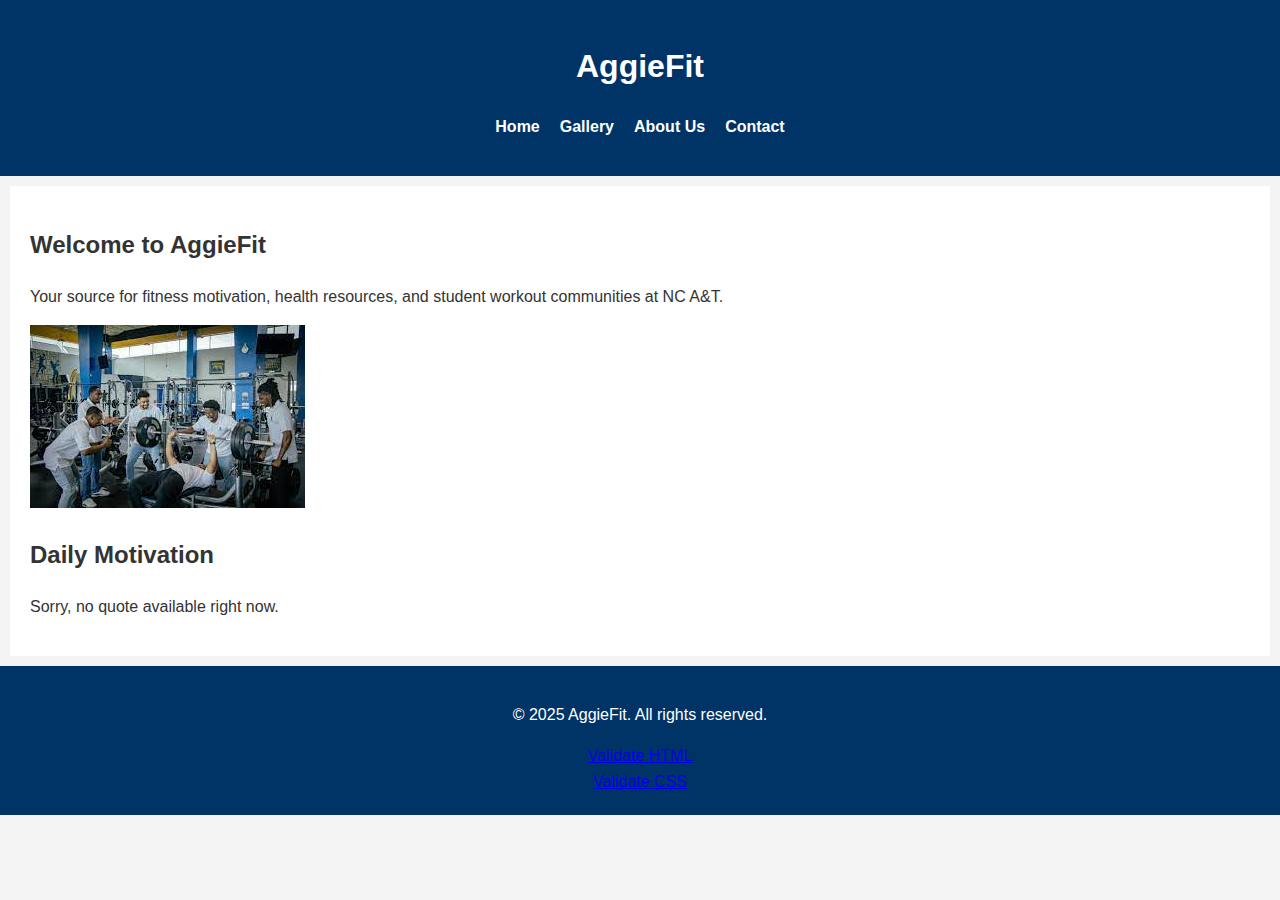
<file: index.html>
<!DOCTYPE html>
<html lang="en">
<head>
  <meta charset="UTF-8" />
  <meta name="viewport" content="width=device-width, initial-scale=1.0"/>
  <title>AggieFit | Home</title>
  <link rel="stylesheet" href="styles.css" />
</head>
<body>
  <header>
    <h1>AggieFit</h1>
    <nav>
      <ul>
        <li><a href="index.html">Home</a></li>
        <li><a href="gallery.html">Gallery</a></li>
        <li><a href="about.html">About Us</a></li>
        <li><a href="contact.html">Contact</a></li>
      </ul>
    </nav>
  </header>

  <main>
    <section class="intro">
      <h2>Welcome to AggieFit</h2>
      <p>Your source for fitness motivation, health resources, and student workout communities at NC A&T.</p>
      <img src="images/home-gym.jpg" alt="Students working out at campus gym">
    </section>

   
    <section class="quote-section">
      <h2>Daily Motivation</h2>
      <p id="quote">Loading your fitness quote...</p>
    </section>
  </main>

  <footer>
    <p>&copy; 2025 AggieFit. All rights reserved.</p>
    <a href="https://validator.w3.org/check?uri=referer" referrerpolicy="unsafe-url">Validate HTML</a><br>
    <a href="https://jigsaw.w3.org/css-validator/check/referer" referrerpolicy="unsafe-url">Validate CSS</a>
  </footer>

  
  <script src="script.js"></script>
</body>
</html>
</file>
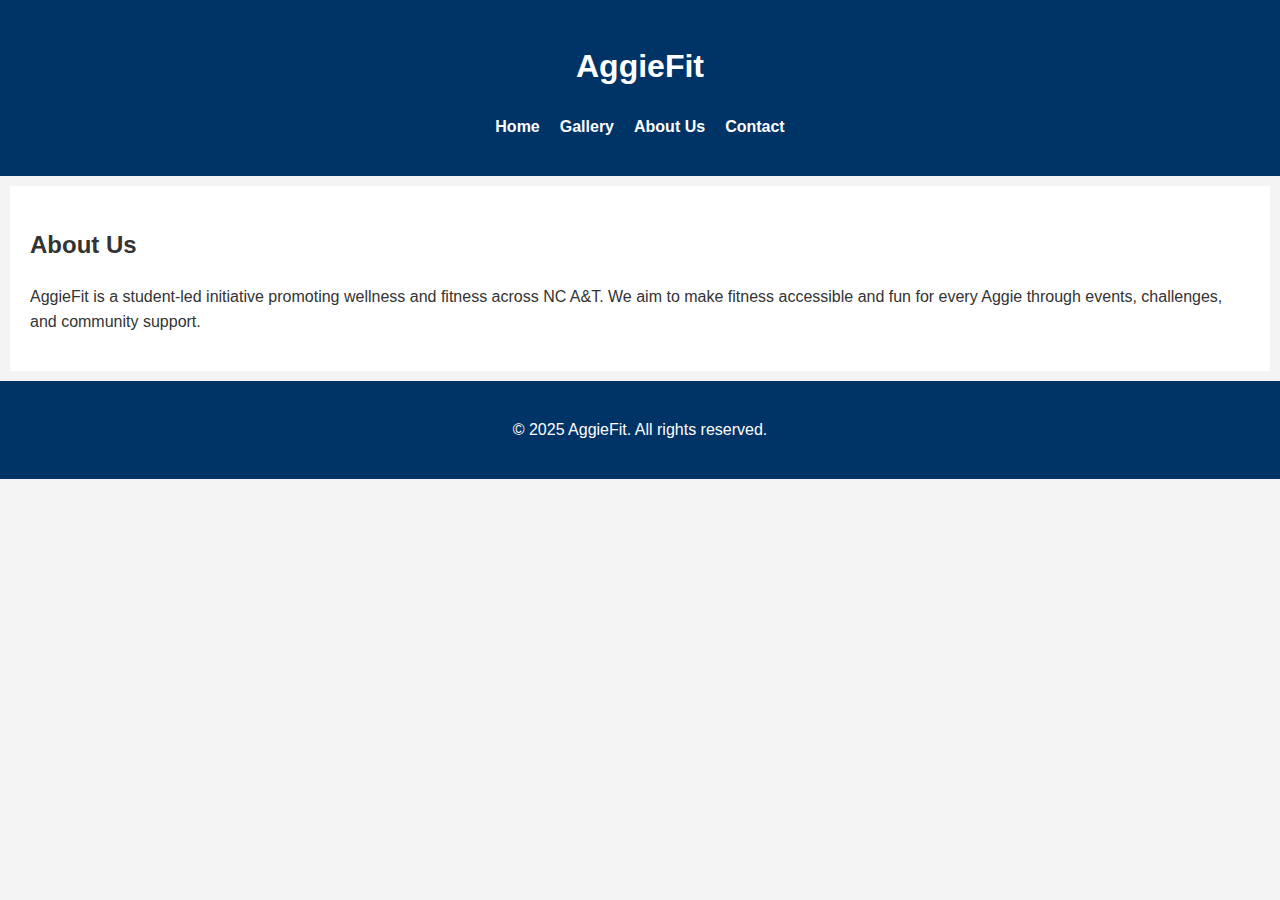
<file: about.html>
<!DOCTYPE html>
<html lang="en">
<head>
    <meta charset="UTF-8">
    <meta name="viewport" content="width=device-width, initial-scale=1.0">
    <title>About Us - AggieFit</title>
    <link rel="stylesheet" href="styles.css">
</head>
<body>
    <header>
        <h1>AggieFit</h1>
        <nav>
            <ul>
                <li><a href="index.html">Home</a></li>
                <li><a href="gallery.html">Gallery</a></li>
                <li><a href="about.html">About Us</a></li>
                <li><a href="contact.html">Contact</a></li>
            </ul>
        </nav>
    </header>

    <main>
        <section class="about">
            <h2>About Us</h2>
            <p>AggieFit is a student-led initiative promoting wellness and fitness across NC A&T. We aim to make fitness accessible and fun for every Aggie through events, challenges, and community support.</p>
        </section>
    </main>

    <footer>
        <p>&copy; 2025 AggieFit. All rights reserved.</p>
    </footer>
</body>
</html>
</file>
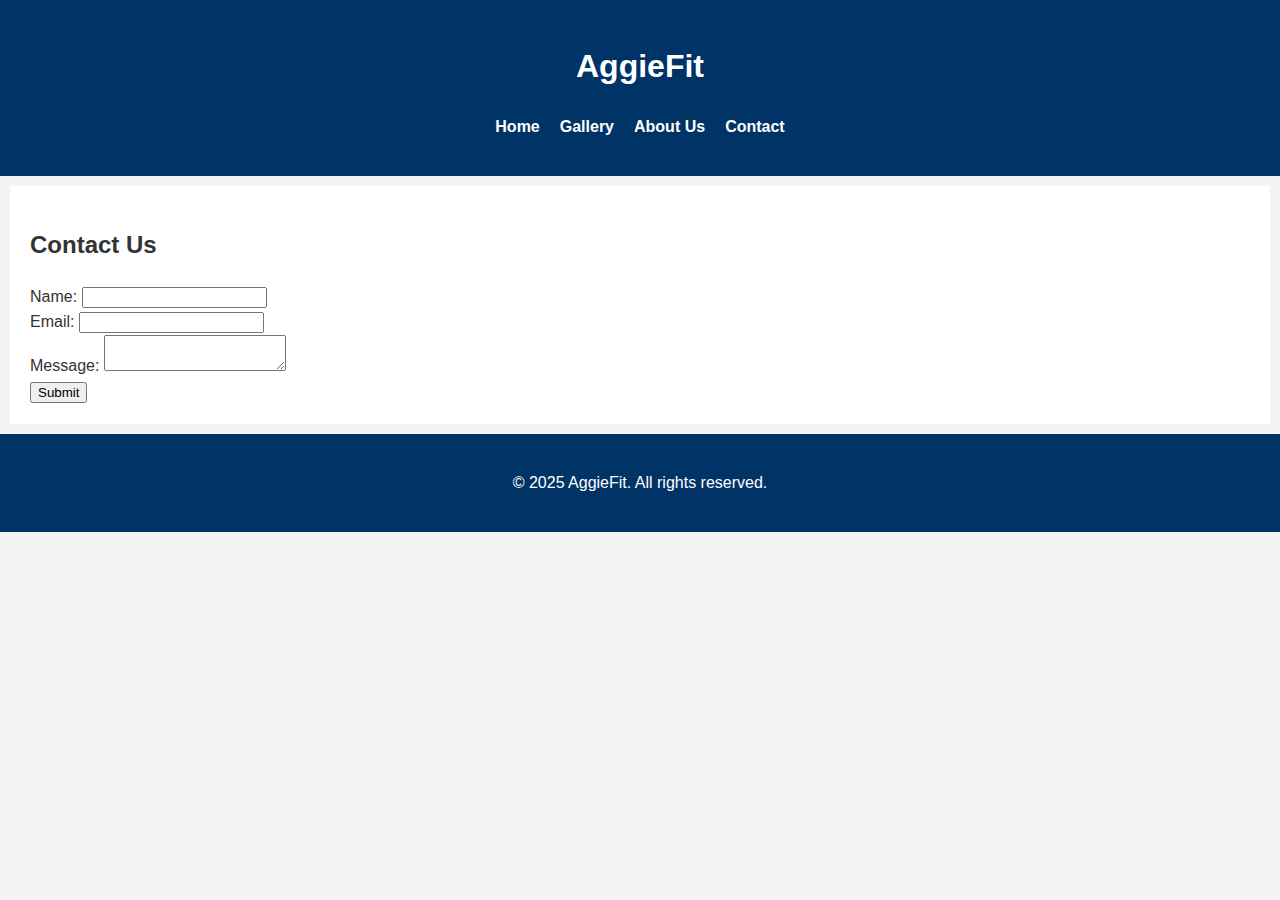
<file: contact.html>
<!DOCTYPE html>
<html lang="en">
<head>
    <meta charset="UTF-8">
    <meta name="viewport" content="width=device-width, initial-scale=1.0">
    <title>Contact - AggieFit</title>
    <link rel="stylesheet" href="styles.css">
</head>
<body>
    <header>
        <h1>AggieFit</h1>
        <nav>
            <ul>
                <li><a href="index.html">Home</a></li>
                <li><a href="gallery.html">Gallery</a></li>
                <li><a href="about.html">About Us</a></li>
                <li><a href="contact.html">Contact</a></li>
            </ul>
        </nav>
    </header>

    <main>
        <h2>Contact Us</h2>
        <form id="contactForm">
            <label for="name">Name:</label>
            <input type="text" id="name" name="name" required><br>

            <label for="email">Email:</label>
            <input type="email" id="email" name="email" required><br>

            <label for="message">Message:</label>
            <textarea id="message" name="message" required></textarea><br>

            <button type="submit">Submit</button>
        </form>
        <p id="confirmation" style="display:none;">Thank you for reaching out!</p>
    </main>

    <footer>
        <p>&copy; 2025 AggieFit. All rights reserved.</p>
    </footer>

    <script>
        document.getElementById("contactForm").addEventListener("submit", function(event) {
            event.preventDefault();
            document.getElementById("confirmation").style.display = "block";
            this.reset();
        });
    </script>
</body>
</html>
</file>
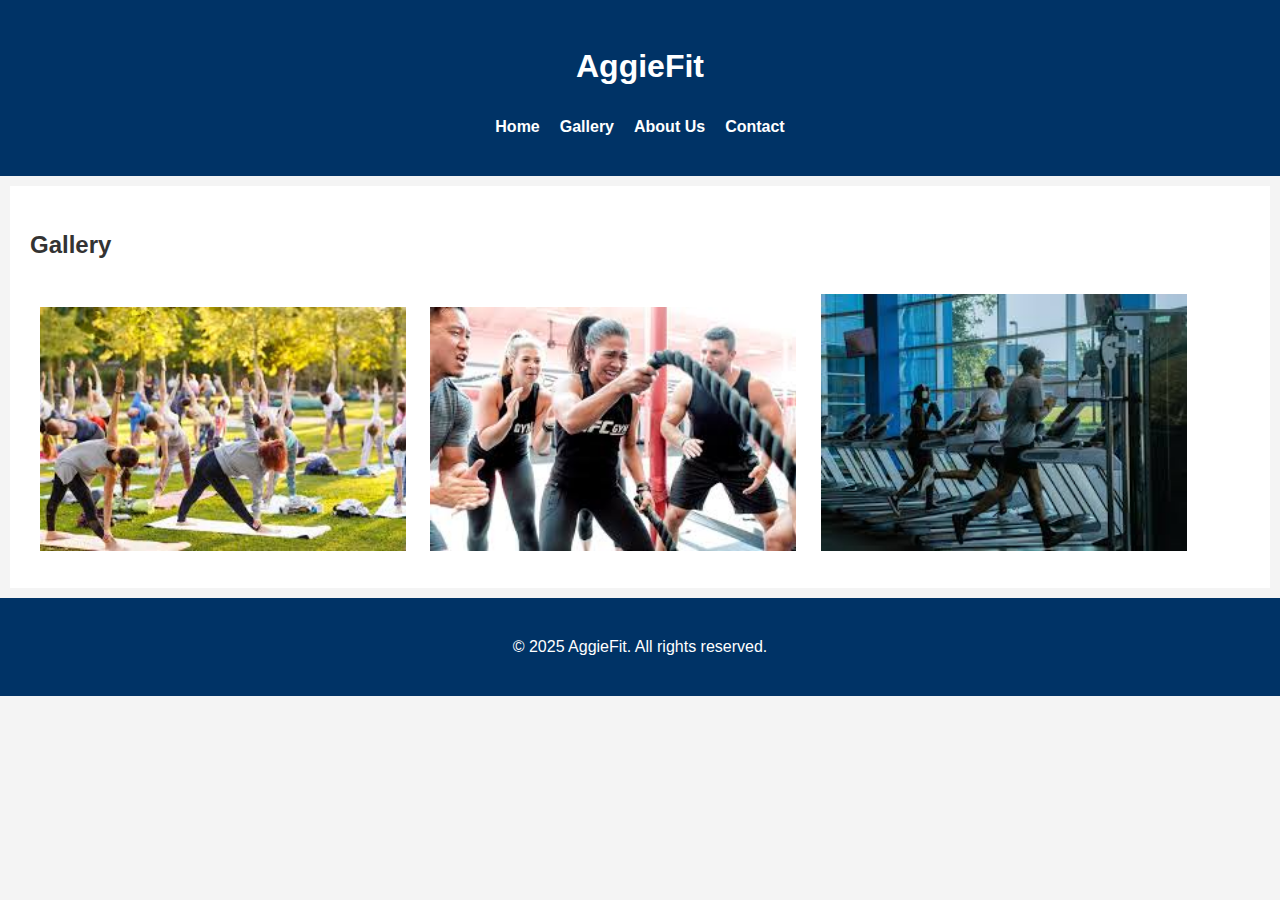
<file: gallery.html>
<!DOCTYPE html>
<html lang="en">
<head>
    <meta charset="UTF-8">
    <meta name="viewport" content="width=device-width, initial-scale=1.0">
    <title>Gallery - AggieFit</title>
    <link rel="stylesheet" href="styles.css">
</head>
<body>
    <header>
        <h1>AggieFit</h1>
        <nav>
            <ul>
                <li><a href="index.html">Home</a></li>
                <li><a href="gallery.html">Gallery</a></li>
                <li><a href="about.html">About Us</a></li>
                <li><a href="contact.html">Contact</a></li>
            </ul>
        </nav>
    </header>

    <main>
        <h2>Gallery</h2>
        <section class="gallery">
            <img src="images/gallery1.jpg" alt="AggieFit Event 1" onclick="openModal(this)">
            <img src="images/gallery2.jpg" alt="AggieFit Event 2" onclick="openModal(this)">
            <img src="images/gallery3.jpg" alt="AggieFit Event 3" onclick="openModal(this)">
        </section>

        <div id="modal" class="modal">
            <span class="close" onclick="closeModal()">&times;</span>
            <img class="modal-content" id="modal-img">
        </div>
    </main>

    <footer>
        <p>&copy; 2025 AggieFit. All rights reserved.</p>
    </footer>

    <script>
        function openModal(img) {
            document.getElementById("modal").style.display = "block";
            document.getElementById("modal-img").src = img.src;
        }
        function closeModal() {
            document.getElementById("modal").style.display = "none";
        }
    </script>
</body>
</html>
</file>
<file: styles.css>
body {
    font-family: Arial, sans-serif;
    line-height: 1.6;
    margin: 0;
    padding: 0;
    background-color: #f4f4f4;
    color: #333;
}

header, footer {
    background-color: #003366;
    color: white;
    padding: 20px;
    text-align: center;
}

nav ul {
    list-style: none;
    padding: 0;
    display: flex;
    justify-content: center;
    gap: 20px;
}

nav ul li a {
    color: white;
    text-decoration: none;
    font-weight: bold;
}

main {
    padding: 20px;
    background: white;
    margin: 10px;
}

.gallery img {
    width: 30%;
    margin: 10px;
    cursor: pointer;
}

.modal {
    display: none;
    position: fixed;
    z-index: 1;
    padding-top: 60px;
    left: 0;
    top: 0;
    width: 100%;
    height: 100%;
    overflow: auto;
    background-color: rgba(0,0,0,0.9);
}

.modal-content {
    margin: auto;
    display: block;
    width: 80%;
    max-width: 700px;
}

.close {
    position: absolute;
    top: 20px;
    right: 45px;
    color: white;
    font-size: 40px;
    font-weight: bold;
    cursor: pointer;
}
</file>
